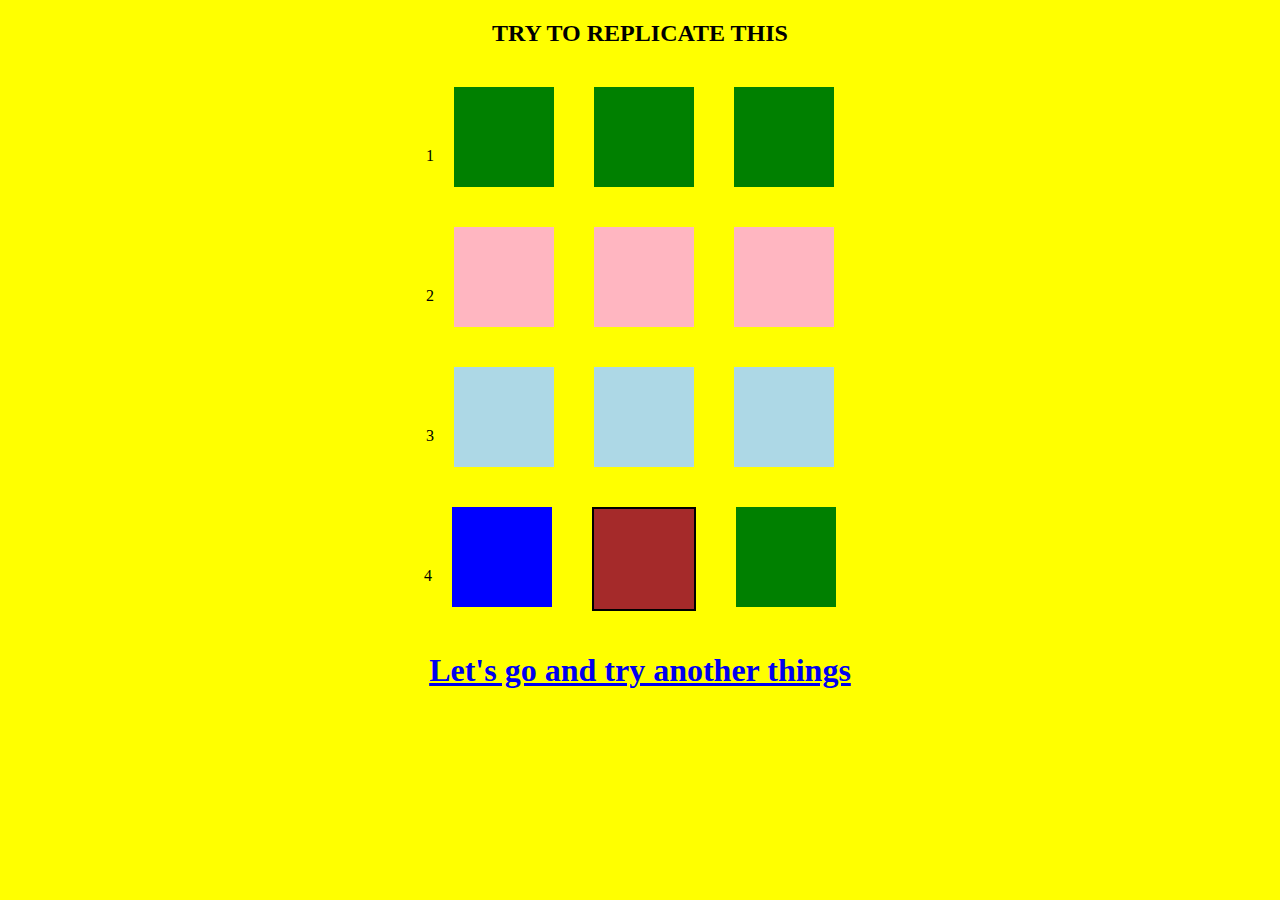
<file: index.html>
<!DOCTYPE html>
<html lang="en">
<head>
    <meta charset="UTF-8">
    <meta http-equiv="X-UA-Compatible" content="IE=edge">
    <meta name="viewport" content="width=device-width, initial-scale=1.0">
    <title>Transition</title>
    <link rel="stylesheet" href="./style.css">
</head>
<body>
    <h2>TRY TO REPLICATE THIS</h2>
    <div class="box">
    <div class="num">1</div>
    <div class="row1"></div>
    <div class="row1"></div>
    <div class="row1"></div>
</div>
    <div class="box">
    <div class="num">2</div>
    <div class="row2"></div>
    <div class="row2"></div>
    <div class="row2"></div>
</div>
    <div class="box">
    <div class="num">3</div>
    <div class="row3"></div>
    <div class="row3"></div>
    <div class="row3"></div>
</div>
<div class="box">
    <div class="num">4</div>
    <div class="row4"></div>
    <div class="row5"></div>
    <div class="row6"></div>
</div>

    <a href="./index2.html"><h1>Let's go and try  another things</h1></a>
</body>
</html>
</file>
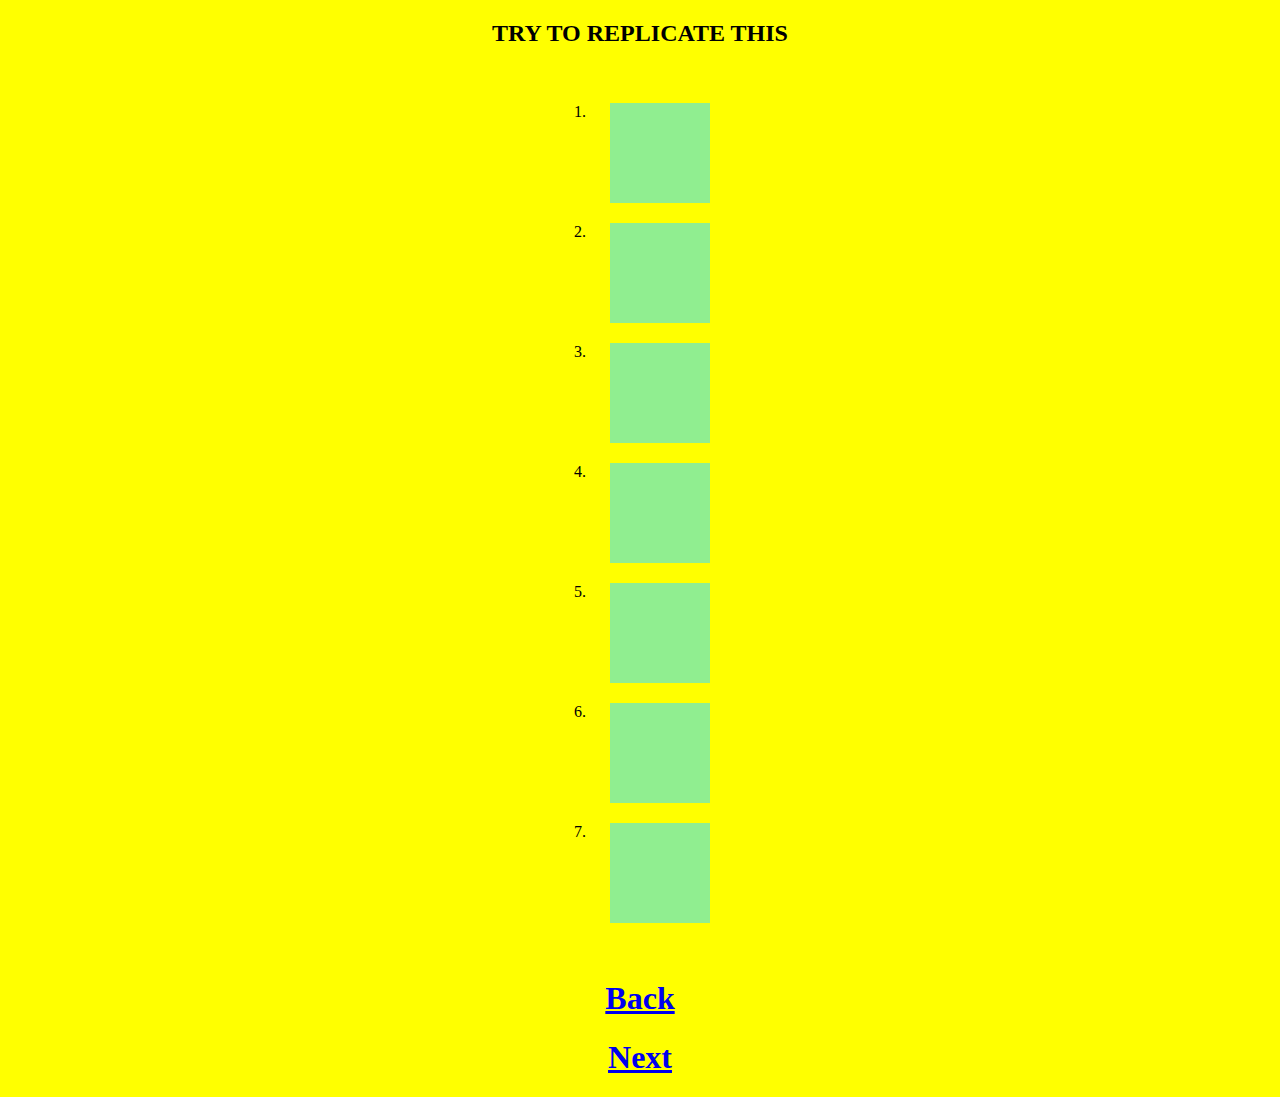
<file: index2.html>
<!DOCTYPE html>
<html lang="en">
  <head>
    <meta charset="UTF-8" />
    <meta http-equiv="X-UA-Compatible" content="IE=edge" />
    <meta name="viewport" content="width=device-width, initial-scale=1.0" />
    <title>Transition</title>
    <link rel="stylesheet" href="./style.css" />
  </head>
  <body>
    <h2>TRY TO REPLICATE THIS</h2>
    <div class="box5">
      <ol>
        <li><div class="box6 one"></div></li>
        <li><div class="box6 two"></div></li>
        <li><div class="box6 three"></div></li>
        <li><div class="box6 four"></div></li>
        <li><div class="box6 five"></div></li>
        <li><div class="box6 six"></div></li>
        <li><div class="box6 seven"></div></li>
      </ol>
    </div>
    <a href="./index.html"><h1>Back</h1></a>
    <a href="./index3.html" class="a2"><h1>Next</h1></a>
  </body>
</html>
</file>
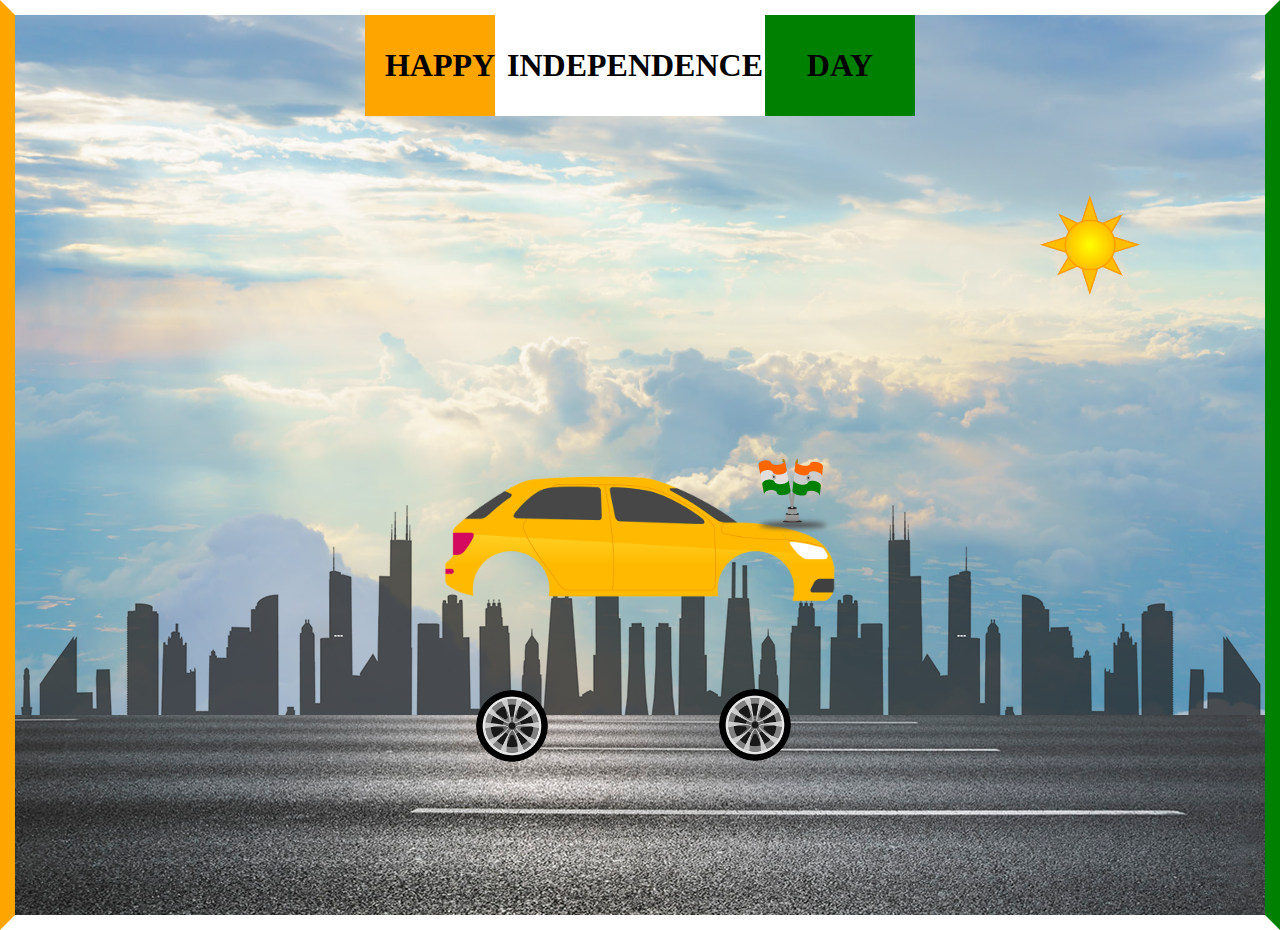
<file: index3.html>
<!DOCTYPE html>
<html lang="en">
  <head>
    <meta charset="UTF-8" />
    <meta http-equiv="X-UA-Compatible" content="IE=edge" />
    <meta name="viewport" content="width=device-width, initial-scale=1.0" />
    <title>Document</title>
    <link rel="stylesheet" href="./style2.css" />
  </head>
  <body>
    <div class="sky">
      <div class="text">
        <div class="happy">
          <p>HAPPY</p>
        </div>
        <div class="ind"><p>INDEPENDENCE</p></div>
        <div class="day"><p>DAY</p></div>
      </div>
      <div class="road"></div>
      <div class="city"></div>
      <div class="sun"></div>
      <div class="flag"></div>
      <div class="car"><img src="./car.png"></div>
      <div class="wheel"><img src="./wheel.png" class="backwheel"></div>
      <div class="wheel"><img src="./wheel.png" class="frontwheel"></div>
    </div>
  </body>
</html>
</file>
<file: style.css>
.row1{
    width:100px;
    height:100px;
    margin:20px;
    background-color: green;
    animation: anim 3s infinite alternate;
    
}
.row2{
    width:100px;
    height:100px;
    margin:20px;
    background-color: lightpink;
    animation: anima 3s infinite alternate;
}
.row3{
    width:100px;
    height:100px;
    margin:20px;
    background-color: lightblue;
    animation: animat 3s infinite alternate;
}
.row4{
    width:100px;
    height:100px;
    margin:20px;
    background-color:blue;
    animation: trans 5s infinite normal;
}
@keyframes trans {
   100%{
        transform: scale(1,0.5);
       }
       
}
.row5
{
    margin: 20px;
    width: 100px;
    height: 100px;
    background-color:brown;
    border: 2px solid black;
    animation: simple5 5s infinite normal;
    color: brown;
}
@keyframes simple5
{
    0%{
        transform:scale(1,1);
    }
    100%
    {
        transform:scale(0.5,1);
    }
}
.row6{
    width:100px;
    height:100px;
    margin:20px;
    background-color: green;
    animation: circle 3s infinite alternate;
}
@keyframes circle {
    100%{
        transform:rotate(360deg);
    } 
}
@keyframes animati {
    0%{
     transform: scale(-30deg);
    }
     100%{
         transform:scale(30deg);
     }
 }
 @keyframes animat {
   
     100%{
         transform:rotate(360deg);
     }
 }
.num{
    padding-top: 80px;
}
.box{
    display: flex;
    justify-content: center;
}

*{
    background-color: yellow;
    text-align: center;
}
@keyframes anim {
   0%{
    transform: skewX(-30deg);
   }
    100%{
        transform:skewX(30deg);
    }
}
@keyframes anima {
    0%{
     transform: skewY(-30deg);
    }
     100%{
         transform:skewY(30deg);
     }
 }

/* index2*/
.box5{
    
    display: flex;
    justify-content: center;
}
.box6{
    margin:20px;
}
.one{
    width: 100px;
    height:100px;
    background-color: lightgreen;
    transition: 2s;
}
.one:hover{
    width:400px;
}
.two{
    width: 100px;
    height:100px;
    background-color: lightgreen;
    transition: 2s;
}
.two:hover{
    width:400px;
    height:300px;
}
.three{
    width: 100px;
    height:100px;
    background-color: lightgreen;
    transition: 2s linear ;
}
.three:hover{
  width:300px;
}
.four{
    width: 100px;
    height:100px;
    background-color: lightgreen;
    transition: 2s ease;
}
.four:hover{
    width:300px;
}
.five{
    width: 100px;
    height:100px;
    background-color: lightgreen;
    transition: 2s ease-in;
    
}
.five:hover{
    width:300px;
}
.six{
    width: 100px;
    height:100px;
    background-color: lightgreen;
    transition: 2s ease-out;
}
.six:hover{
    width:300px;
}
.seven{
    width: 100px;
    height:100px;
    background-color: lightgreen;
    transition: 2s ease-in-out;
   
}
.seven:hover{
    width:300px;

}

.a2:visited{
    color: blue;
}
</file>
<file: style2.css>
body{
    margin:0;
  
    border:15px solid ;
    border-color: white green white orange;
}
.sky{
    background-image: url(./sky.jpg);
    height:100vh;
   position: relative;
    background-size: cover;
    background-position: center;
    overflow-x: hidden;
    
}

.wheel{
   
    z-index:2;
    position: absolute;
   bottom:178px;
    left:50%;
 transform: translateX(-50%);

}
.wheel img {
    width:72px;
    height:72px;
    animation:wheels 5s infinite linear;
}
.backwheel{
    right:-151px;
    position: absolute;
    top:-48px;
}
.frontwheel {
        right: 92px;
        position: absolute;
        top: -47px;
}

@keyframes wheels {
    100%{
        transform: rotate(360deg);
    }
    
}

.flag{
    background-image: url(./Tiranga1.svg);
    background-size: contain;
    background-position: center;
    height:80px;
    width:80px;
    position: absolute;
    z-index: 3;
    top:49%;
    left:59%;
}
.sun{
    background-image: url(./sun.png);
    height:100px;
    width:100px;
    background-position: center;
    background-size: contain;
    position: absolute;
    top:20%;
    right:10%;
    z-index: 3;
    
}


.car{
   transform: translateX(-50%);
   z-index:2;
  top:50%;
    width:400px;
    left:50%;
bottom:100px;
    position:absolute;
   
   
   
}
.car img{
    animation: carc 3s infinite linear;
    width:100%;
}
@keyframes carc{
    100%{
        transform:translateY(-1%);
    }
    50%{
        transform:translateY(1px);
    }
    0%{
        transform: translateY(-1px);
    }
}
.road{
    background-image: url(./road.jpg);
    position: absolute;
    height: 200px;
    width:500%;
    z-index: 2;
    bottom:0px;
    background-repeat: repeat-x;
    animation: sample 5s infinite linear;

}
@keyframes sample{
    100%{
        transform:translateX(-3400px);

    }
}
@keyframes sample2{
    100%{
        transform:translateX(-500px);

    }
}
.city {
    background-image: url(./city.png);
    height: 250px;
    position: absolute;
    width: 500%;
    z-index: 1;
    bottom: 175px;
    left: 0;
    right: 0;
    display: block;
    animation: city 20s linear infinite;
}
@keyframes city {
    100% {
        transform: translateX(-1400px);
    }
}
.happy {
    justify-content: center;
    position: absolute;
    color: black;
    left: 350px;
    background-color: orange;
    overflow-x: hidden;
    font-weight: bolder;
    width:150px;
    font-size: xx-large;
    
}
.ind {
    text-align: center;
    color: black;
    background-color: white;
    position: absolute;
    left: 480px;
    font-weight: bolder;
    width:280px;
    font-size: xx-large;
}
.day {
    text-align: center;
    color: black;
    background-color: green;
    position: absolute;
    left: 750px;
    font-weight: bolder;
    width:150px;
    font-size: xx-large;
}
.text {
    text-align: center;
}
</file>
